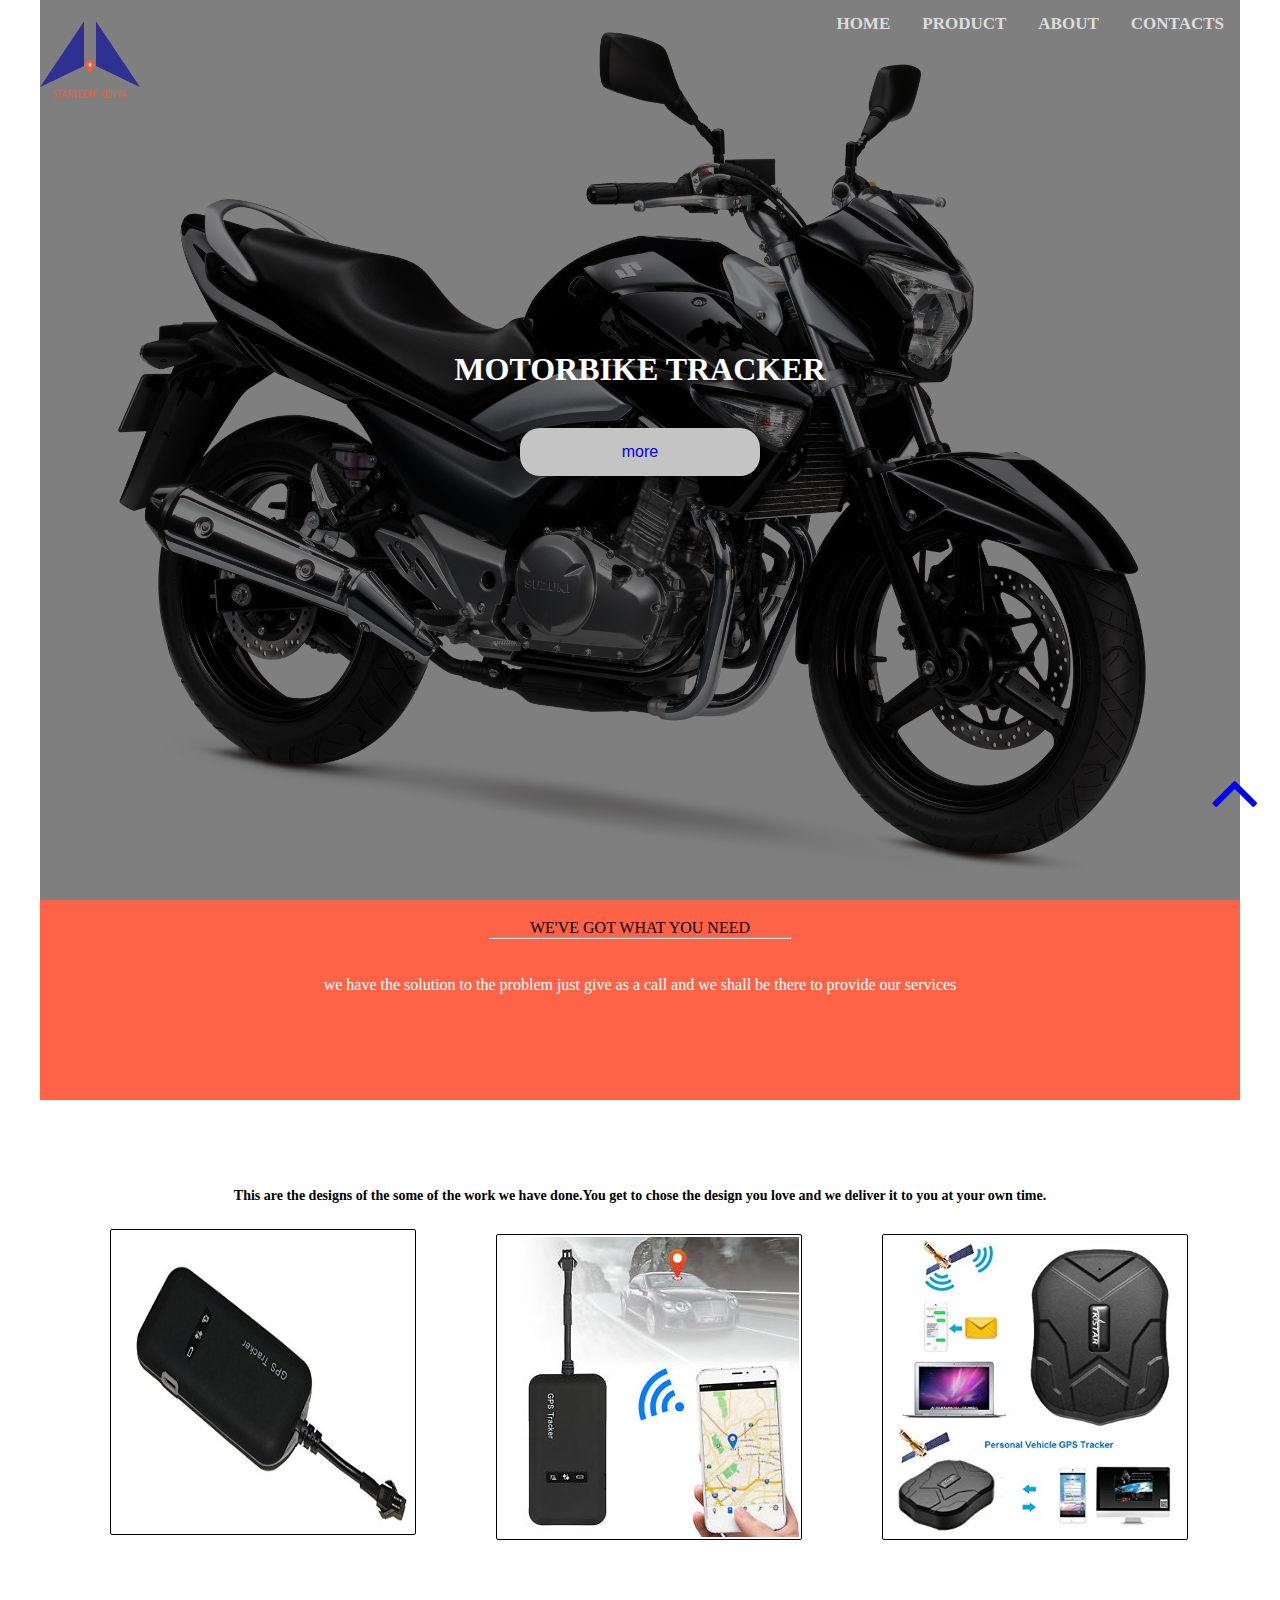
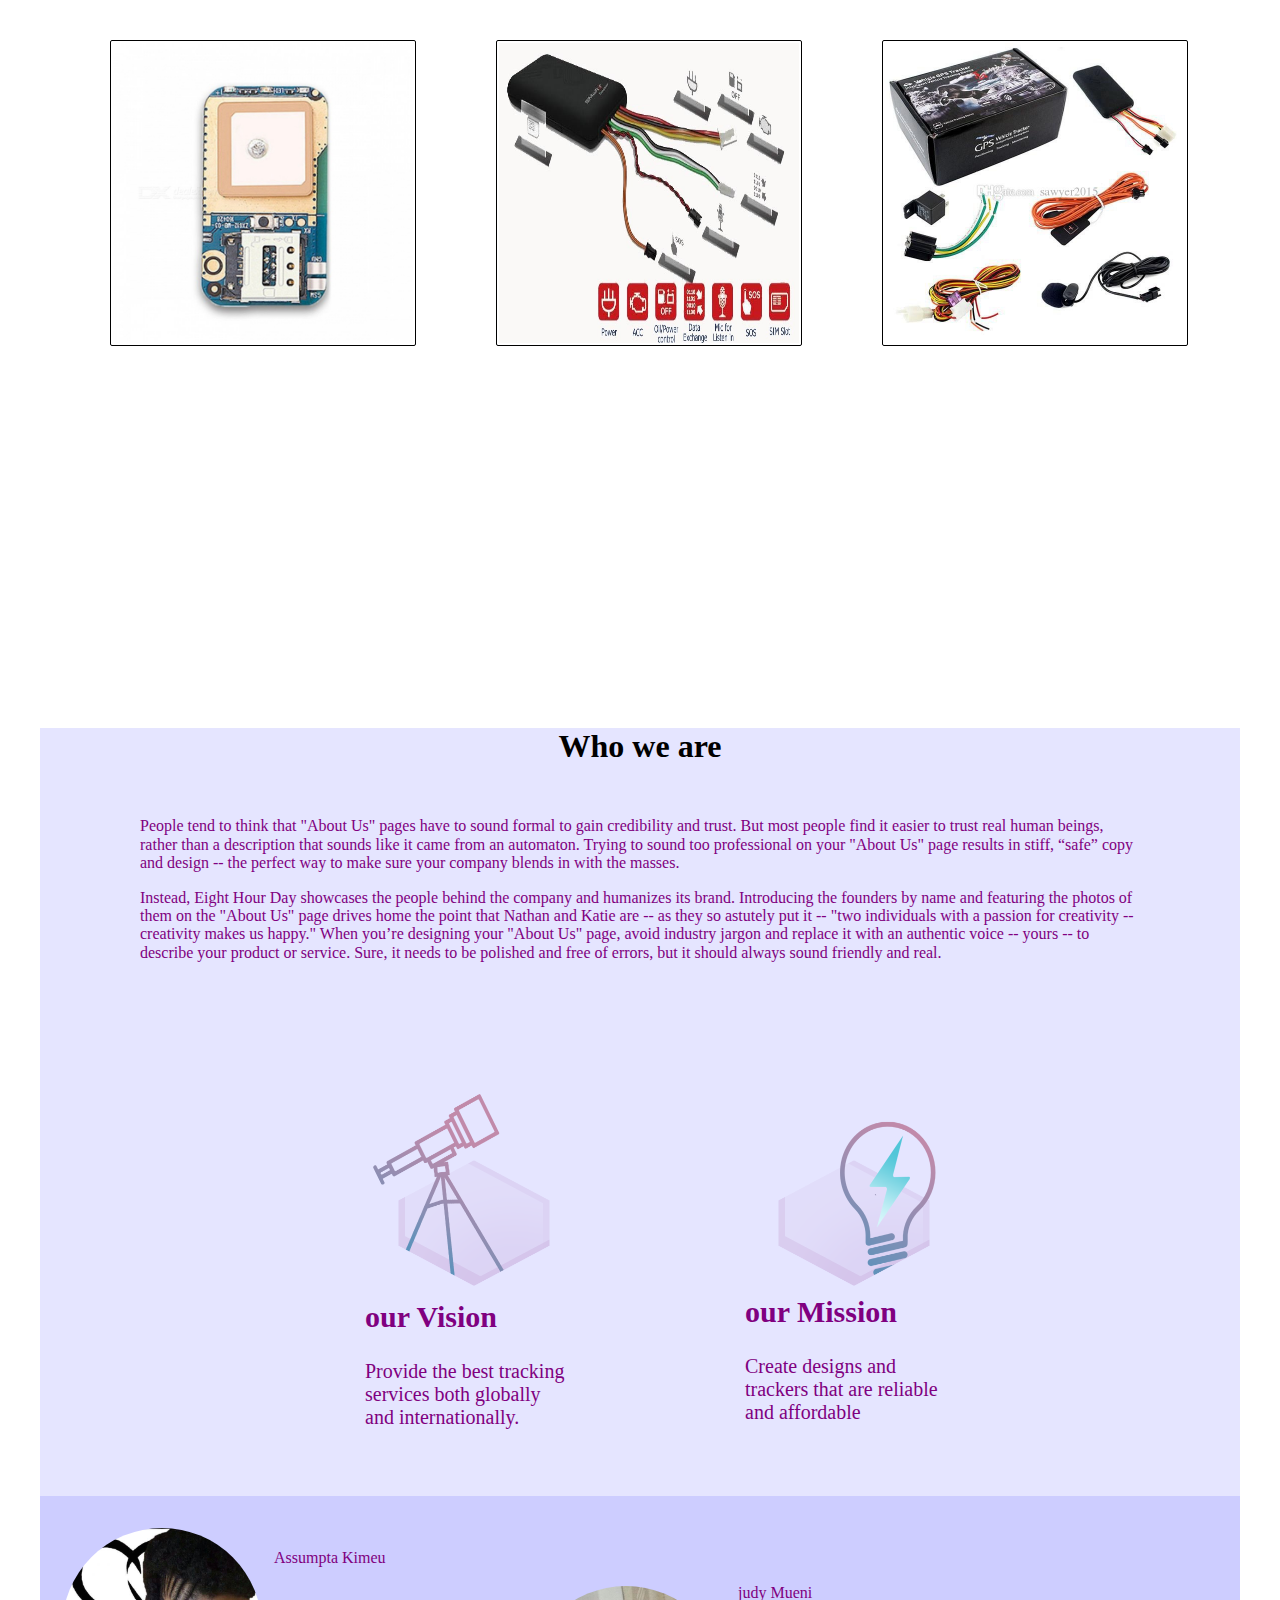
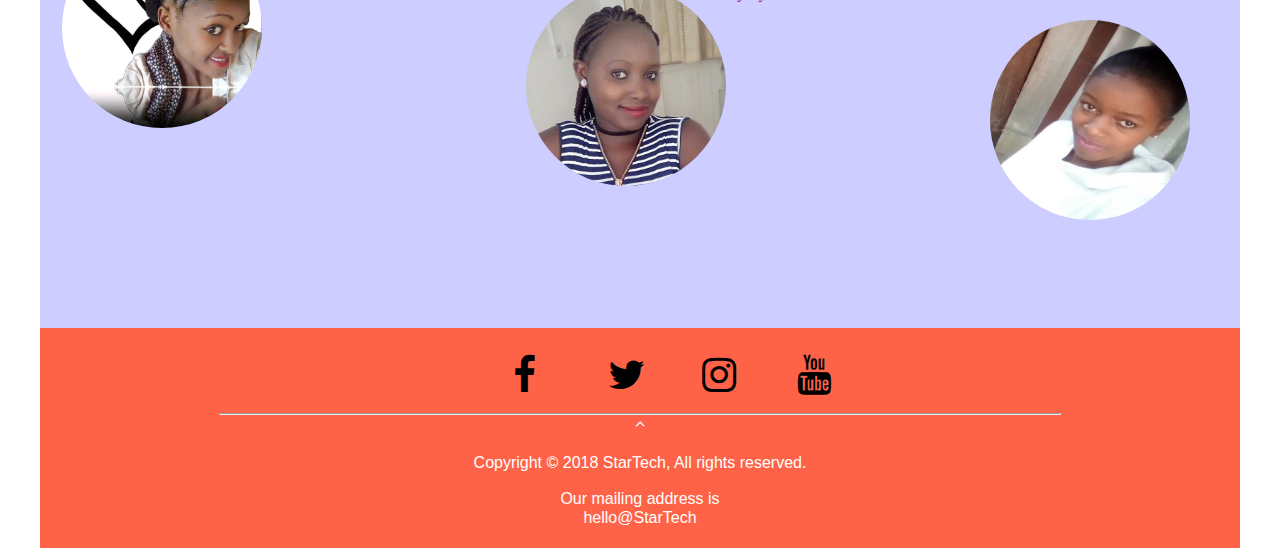
<file: index.html>
<!DOCTYPE html>
<html>
<head>
	<title>	STARTECH</title>
	<link rel="stylesheet" href="https://cdnjs.cloudflare.com/ajax/libs/font-awesome/4.7.0/css/font-awesome.min.css">
	<link rel="stylesheet" type="text/css" href="css/main.css">
	<link rel="stylesheet" type="text/css" href="css/tracker.css">
     <link rel="stylesheet" type="text/css" href="css/normalize.css">
     <meta name="viewport" content="width=device-width, initial-scale=1">
     <meta name="viewport" content="width=device-width, initial-scale=1.0">

     <style>
     #map{
     	background-color: grey;
     	height: 500px;
     	width: 100%;
     }
     	
     </style>
</head>
<body>
	<div class="dan">
	
		  
	<header  id="top">
		<div class="nav">
		
		
		
		
		<a href="#Contacts">Contacts</a>
		<a href="#about">About</a>
		<a class= "product" href="#products">Product</a>
		
		<a href="#index.html" class="active" >Home</a>
		<h4>
		 <img src="img/kenya.png" width="100" height="80" >
		</h4>
	
	
		<!-- <img src="img/logo.jpg"> -->
	</div>

		

	<div class="wrapper">
		<h1>MOTORBIKE TRACKER</h1><br>
		<button type="button"><a href="#sue">more</a></button>
	</div>
	</header>
		
	<br><div id="sue">
		<br>
	<p4 style="text-transform: uppercase; color: black">We've got what you need </p1>
		<br>
	<hr style="width: 25%" ><br><br>
	<p2 style="color: white;  text-transform: lowercase;" >We have the solution to the problem just give as a call and we shall be there to provide our services</p2>
	<br>
	<!-- <button type="button" style="background-color: #fff;"><a href="#products">GET STARTED</a></button> -->
</div>

	<br><br>
	<div id="products">
		
		<h1 style="color: black;font-size: 14px;">This are the designs of the some of the work we have done.You get to chose the design you love and we deliver it to you at your own time.</h1>


		<div class="kanini">

	<div class="ndanu">
	<img src="img/t1.jpg" class= "image" width="300" height="300" alt="vision" style= "float:left; margin-right: 10px; margin-bottom: 5px; padding:2px; margin-left: 70px; border:1px solid black; margin-top: 15px; ">
		<div class="middle">
    <div class="text">John Doe</div>

  </div>
		

	</div>


	<div class="wangila">
	<img src="img/t2.jpg"  class="image" width="300" height="300" alt="mission" style= "float:left; margin-right: 10px; margin-top:20px; padding:2px; margin-left: 70px; border:1px solid black;">

		<div class="middle">
    <div class="text">John Doe</div>

  </div>
		
		
	</div>

	<div class="lodipo">
		<img src="img/t3.jpg"  class="image" width="300" height="300" alt="mission" style= "float:left; margin-right: 10px; margin-top:20px; padding:2px; margin-left: 70px; border:1px solid black;">

		<div class="middle">
    <div class="text">John Doe</div>

  </div>
		
		
	</div>

	<div class="jamal">
		<img src="img/t4.jpg"  class="image" width="300" height="300" alt="mission" style= "float:left; margin-right: 10px; margin-top:20px; padding:2px; margin-left: 70px; border:1px solid black; margin-top: 100px;">

		<div class="middle">
    <div class="text">John Doe</div>

  </div>
		
		
	</div>

	<div class="mine">
		<img src="img/t7.jpg"  class="image" width="300" height="300" alt="mission" style= "float:left; margin-right: 10px; margin-top:20px; padding:2px; margin-left: 70px; border:1px solid black;margin-top: 100px;">

		<div class="middle">
    <div class="text">John Doe</div>

  </div>
		
		
	</div>

	<div class="njiwa">
		<img src="img/t8.jpg"  class="image" width="300" height="300" alt="mission" style= "float:left; margin-right: 10px; margin-top:20px; padding:2px; margin-left: 70px; border:1px solid black;margin-top: 100px;">
		
		<div class="middle">
    <div class="text">John Doe</div>

  </div>
		
	</div>
	
	</div>

	
	</div>
	
		  
		<div id="about">
			<h1 style="color: black";>
				Who we are
				
			</h1>


			<div class="suu">

			<p>People tend to think that "About Us" pages have to sound formal to gain credibility and trust. But most people find it easier to trust real human beings, rather than a description that sounds like it came from an automaton. Trying to sound too professional on your "About Us" page results in stiff, “safe” copy and design -- the perfect way to make sure your company blends in with the masses.</p>

<p>Instead, Eight Hour Day showcases the people behind the company and humanizes its brand. Introducing the founders by name and featuring the photos of them on the "About Us" page drives home the point that Nathan and Katie are -- as they so astutely put it -- "two individuals with a passion for creativity -- creativity makes us happy."

When you’re designing your "About Us" page, avoid industry jargon and replace it with an authentic voice -- yours -- to describe your product or service. Sure, it needs to be polished and free of errors, but it should always sound friendly and real.</p>


</div>

	<div class="judith">

	<div class="fatma">
		<img src="img/vision.png" width="200" height="200" alt="vision" style= "float:left; margin-right: 10px; margin-bottom: 5px; padding:2px;">
		<h2>our Vision</h2>
		<p>Provide the best tracking services both globally and internationally.</p>
	</div>

	<div class="rehema">
		<img src="img/mission(1).png" width="200" height="200" alt="mission" style= "float:left; margin-right: 10px; margin-top:20px; padding:2px;">
		<h2>our Mission</h2>
		<p> Create  designs and trackers that are reliable and affordable
</p>
	</div>

	
	</div>


	<div class="citizen">
	

	<div class="eve">	
	<img src="img/suu.jpg" width="200" height="200" alt="you" style= "float:left; margin-right: 10px; /*border:solid black 3px;*/ padding:2px; border-radius: 250px; margin-left: 20px; margin-top: 20px; margin-top: 30px;" ><br><br>
		<p>Assumpta Kimeu</p>

	</div>

	<div class="july">	
	<img src="img/judy.jpg" width="200" height="200" alt="you" style= "float:left; margin-right: 10px; /*border:solid black 3px;*/ padding:2px; border-radius: 250px;margin-left: 250px;">
	<p>judy Mueni</p>

	</div>

	<div class="june">	
	<img src="img/wangila.jpg" width="200" height="200" alt="you" style= "float:left; margin-right: 10px;/* border:solid black 3px;*/ padding:2px; border-radius: 250px; margin-left: 250px;">

	</div>



	</div>








		
	</div>


	
		





	

	<div id="Contacts">
		
		 <footer>
      
      <div class="foot">

          <div class="icons">
            <i class="fa fa-facebook"  > </i>
            <i class="fa fa-twitter"  > </i>
            <i class="fa fa-instagram" > </i>
         
            <i class="fa fa-youtube" > </i>
    
    
            <br>
            <hr>
          </div>
          <i class="fa fa-angle-up" > </i>

          
            <div class="copy">
              Copyright © 2018 StarTech, All rights reserved. <br><br>
                         Our mailing address is <br>
                             hello@StarTech 


            </div>
        
      </div>
      <a  id="arrow" href="#top"  class="fa fa-angle-up"></a>
  </dan>

    </footer>

	<script
			  src="http://code.jquery.com/jquery-3.3.1.js"
			  integrity="sha256-2Kok7MbOyxpgUVvAk/HJ2jigOSYS2auK4Pfzbm7uH60="
			  crossorigin="anonymous"></script>

	<script>
		
		$
	</script>

</body>
</html>
</file>
<file: css/main.css>
header{
    background-image:linear-gradient(rgba(0,0,0,0.5),rgba(0,0,0,0.5)),url(../img/3.png);
    background-size: cover;
    background-position: center;
    height:100vh;
    background-repeat: no-repeat;
}
@media only screen and (max-width: 1000px) {
    body {
        background-color: lightblue;
    }
}
/*.judy{
    width: 50px;
    height:50px;
    float: left;
    margin:auto;
}*/
.middle {
  transition: .5s ease;
  opacity: 0;
  position: absolute;
  top: 50%;
  left: 50%;
  transform: translate(-50%, -50%);
  -ms-transform: translate(-50%, -50%);
  text-align: center;
}

.container:hover .image {
  opacity: 0.3;
}

.container:hover .middle {
  opacity: 1;
}

.text {
  background-color: orange;
  color: black;
  font-size: 16px;
  padding: 16px 32px;
}

h1{
    font-size: 20px;
    font-weight: 5px;
    color:#fff;
}
.wrapper{
    text-align: center;
    margin-top: 250px;
}
.nav{
    overflow: hidden;
}
.nav a {
    float: right;
    display: block;
    color:  #ddd;
    text-align: center;
    padding: 14px 16px;
    text-decoration: none;
    font-size: 17px;
    font-weight: 700;
    text-transform: uppercase;
}
.nav a:hover {
    background-color: #ddd;
    color: white;
}
a{
    text-decoration: none;
}
h4{
  top:-0;
  left: 0;
  position:relative;
 
  /*text-transform: uppercase;*/
 /* color: white;*/
}
button{
    /*border-radius: 50px;
    background-color: orange;
    font-size: 2em !important;
    line-height: 0.9em !important;
    padding-left: 3em !important;
    text-align: center;*/
    background-color:#c4c4c4;
    border: none;
    color: #fff;
    padding: 15px 32px;
    text-align: center;
    text-decoration: none;
    display: inline-block;
    font-size: 16px;
    margin: 4px 2px;
    cursor: pointer;
    border-radius: 20px;
    width: 20%;
    font-weight: 4em;
}
#sue{
  width: 100%;
  height: 200px;
  background-color: tomato;
  margin-bottom: 1px;  
  text-align: center;
  font-size: 1em;
  color: #fff;
  margin-top:-18px;
  
}
.dan{
  width: 1200px;
  height: auto;
  margin: 0 auto;
}
#about{

    width: 100%;
    background-color:rgba(0,0,255,0.1);
    height: 1200px;
    color: purple;
  /*  margin-bottom: 100px;*/
   
}
h1{
  text-align: center;
  margin-top:20px;
}
.suu{
 /* width: 800px;*/
 width: 1000PX;
 padding: 20px;
  height: 200px;
  padding: 15px;
  margin:0 auto;

}
.judith{
  width: 100%;
  height: 200px;
  margin-bottom: 280px;
  padding: 15px;
  margin:0 auto;

}
.fatma{
  margin-top: 50px;
  margin-left: 300px;
  width: 200px;
  font-size: 20px;
  float:left;
  padding:10px;
}
.rehema{
  margin-bottom: 50px;
  margin-top:30px;
  margin-right: 300px;
  width: 200px;
  font-size: 20px;
  float:right;
  padding:10px;
}
.citizen{
  width: 100%;
  height: 500px;
  background-color: rgba(0,0,255,0.1);;
  margin-top:250px;
}
img{
    float: left;
}
.eve{
  text-align: 'justify';
  width:[width of img];
}
.kanini img{
  border-radius: 2px;
}
#products{
    background-color:#fff;
    height: 900px;
    color: black;
    margin-top: 200px;
    margin: 0 auto;
    margin-top: 50px;
    width: 100%;
    margin-bottom: 20%;
}
.image {
  opacity: 1;
  display: block;
  transition: .5s ease;
  backface-visibility: hidden;
}
.ndanu:hover .image {
  opacity: 0.3;
}
.middle {
  transition: .5s ease;
  opacity: 0;
  position: absolute;
  top: 50%;
  left: 50%;
  transform: translate(-50%, -50%);
  -ms-transform: translate(-50%, -50%);
  text-align: center;
}
.ndanu:hover .middle {
  opacity: 1;
}
.text {
  background-color: orange;
  color: black;
  font-size: 16px;
  padding: 16px 32px;
}

/*wangila*/
.wangila:hover .image{
   opacity: 0.3;
}
.wangila:hover .middle{
  opacity: 1;

}
.lodipo:hover .image{
   opacity: 0.3;
}
.lodipo:hover .middle{
  opacity: 1;

}
.jamal:hover .image{
   opacity: 0.3;
}
.jamal:hover .middle{
  opacity: 1;

}
.mine:hover .image{
   opacity: 0.3;
}
.mine:hover .middle{
  opacity: 1;

}
.njiwa:hover .image{
   opacity: 0.3;
}
.njiwa:hover .middle{
  opacity: 1;

}








































.copy{
  color:#fff;
  height: 10px;
  padding-bottom: 10px;
  margin-bottom: 20px;
 }
 .fa-facebook{
  color:black;
  font-size: 40px;
  margin-left: 50px;
  width: 20px;
  height:20px;
  /*  border:2px solid #f05f40;*/
    margin-top: 20px;
  margin-bottom: 20px;
  padding: 10px;
  padding-top:15px;
  border-radius: 60%;
  line-height: 25px;
  text-align: center;
 
 }
.fa-twitter{
  color:black;
  font-size: 40px;
  margin-left: 50px;
  width: 20px;
  height:20px;
  /*border:2px solid #f05f40;*/
  margin-top: 20px;
  margin-bottom: 20px;
  padding: 10px;
  padding-top:15px;
  border-radius: 60%;
  line-height: 25px;
  text-align: center;
 }
 .fa-youtube{
  color:black;
  font-size: 40px;
  margin-left: 50px;
  width: 20px;
  height:20px;
  /*border:2px solid #f05f40;*/
  margin-top: 20px;
  margin-bottom: 20px;
  padding: 10px;
  padding-top:15px;
  border-radius: 60%;
  line-height: 25px;
  text-align: center;
 }
 .fa-instagram{
  color:black;
  font-size: 40px;
  margin-left: 50px;
  width: 20px;
  height:20px;
  /*border:2px solid #f05f40;*/
  margin-top: 20px;
  margin-bottom: 20px;
  padding: 10px;
  padding-top:15px;
  border-radius: 60%;
  line-height: 25px;
  text-align: center;
 
 }
 
 
 hr{
  margin:0 auto;
  width:70%;
 }
 .foot{
  color:#fff;
  text-align: center;
  font-family: Arial, Helvetica, sans-serif;
  
 }
 footer{
  background-color: tomato;
  min-height:220px;
  margin-bottom: 0px;
 }
 .copy{
  text-align: center;
  padding-top:20px;
 }

 #arrow{
  position:fixed;
  right: 20px;
  bottom: 70px;
  font-size: 80px;

 }
</file>
<file: css/tracker.css>
#track{
   /* background-image:linear-gradient(rgba(0,0,0,0.5),rgba(0,0,0,0.5)),url(../img/3.png);*/
    background-size: cover;
    background-position: center;
    height:100vh;
    background-repeat: no-repeat;
}
.judy{
    width: 50px;
    height:50px;
    float: left;
    margin:auto;
}
h1{
    font-size: 20px;
    font-weight: 5px;
    color:#fff;
}
.wrapper{
    text-align: center;
    margin-top: 250px;
}
.nav{
    overflow: hidden;
}
.nav a {
    float: right;
    display: block;
    color:  #ddd;
    text-align: center;
    padding: 14px 16px;
    text-decoration: none;
    font-size: 17px;
    font-weight: 700;
    text-transform: uppercase;
}
.nav a:hover {
    background-color: #ddd;
    color: black;
}
a{
    text-decoration: none;
}
</file>
